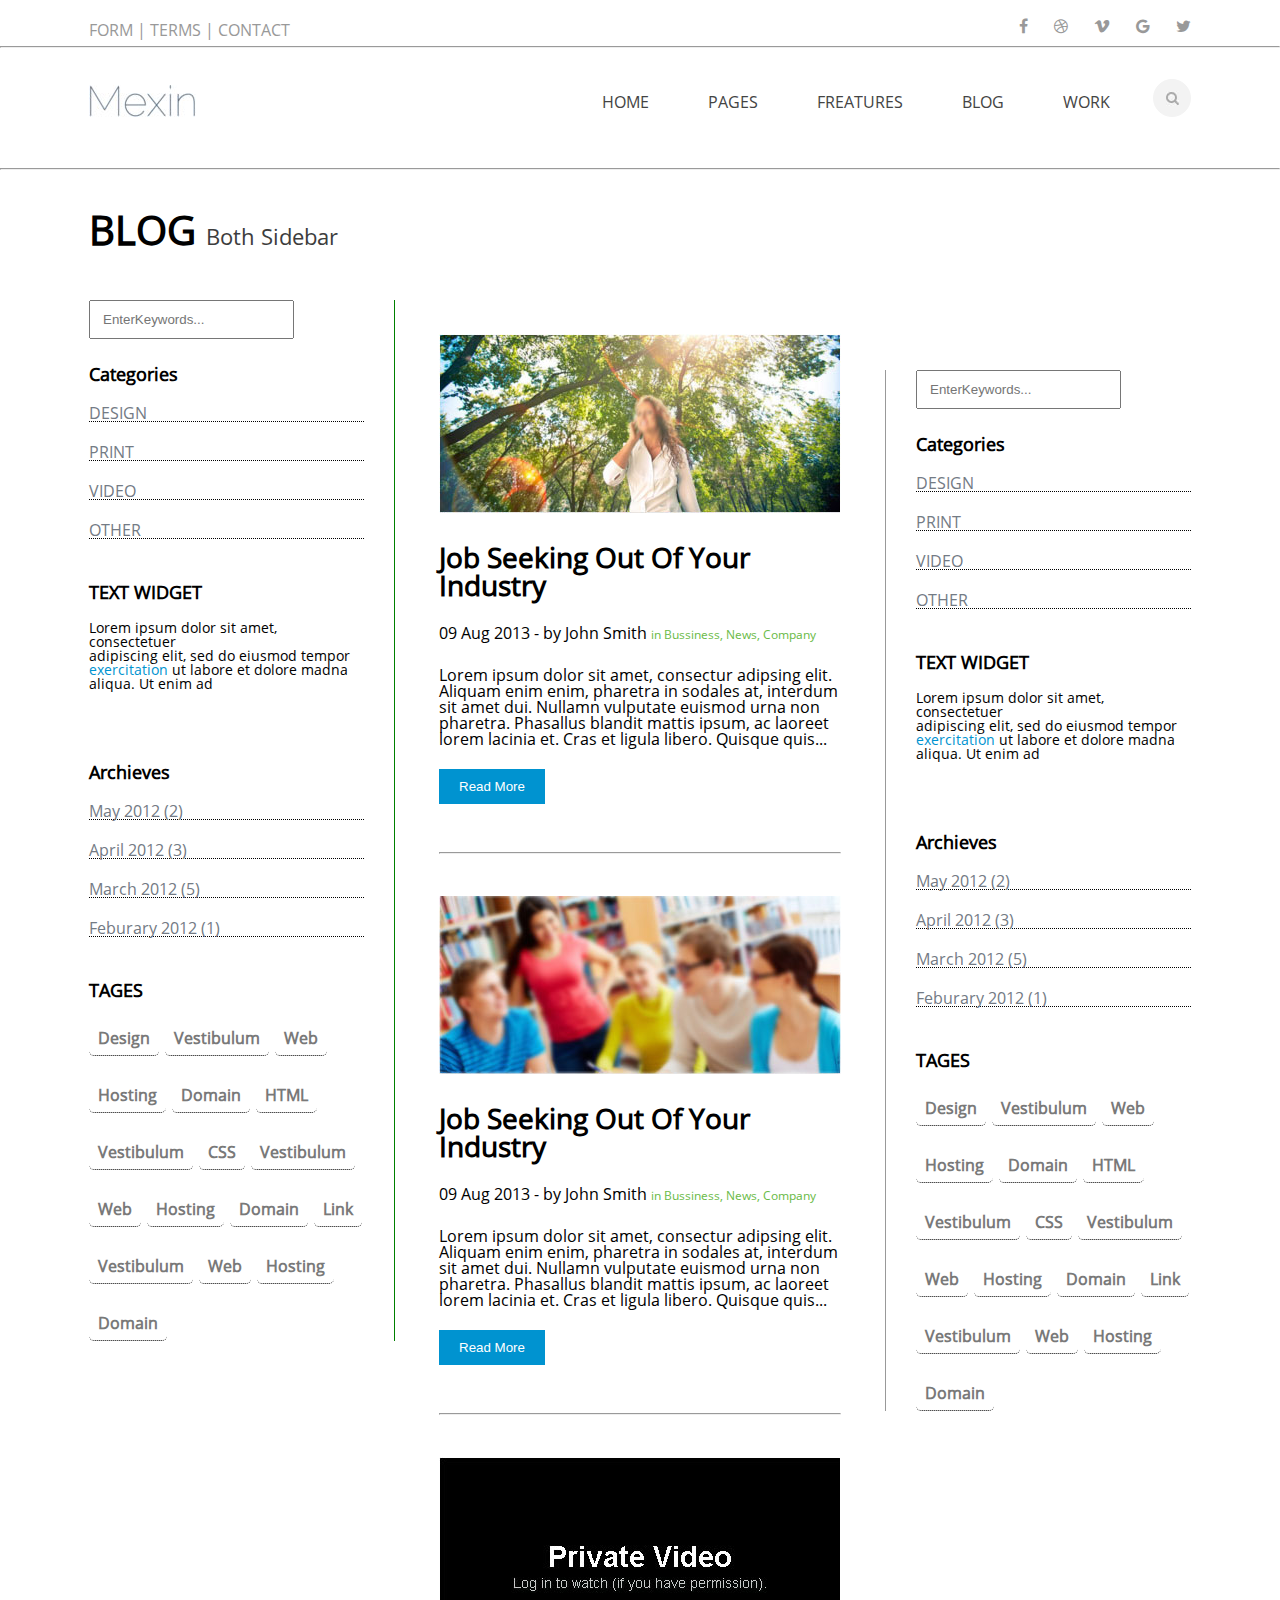
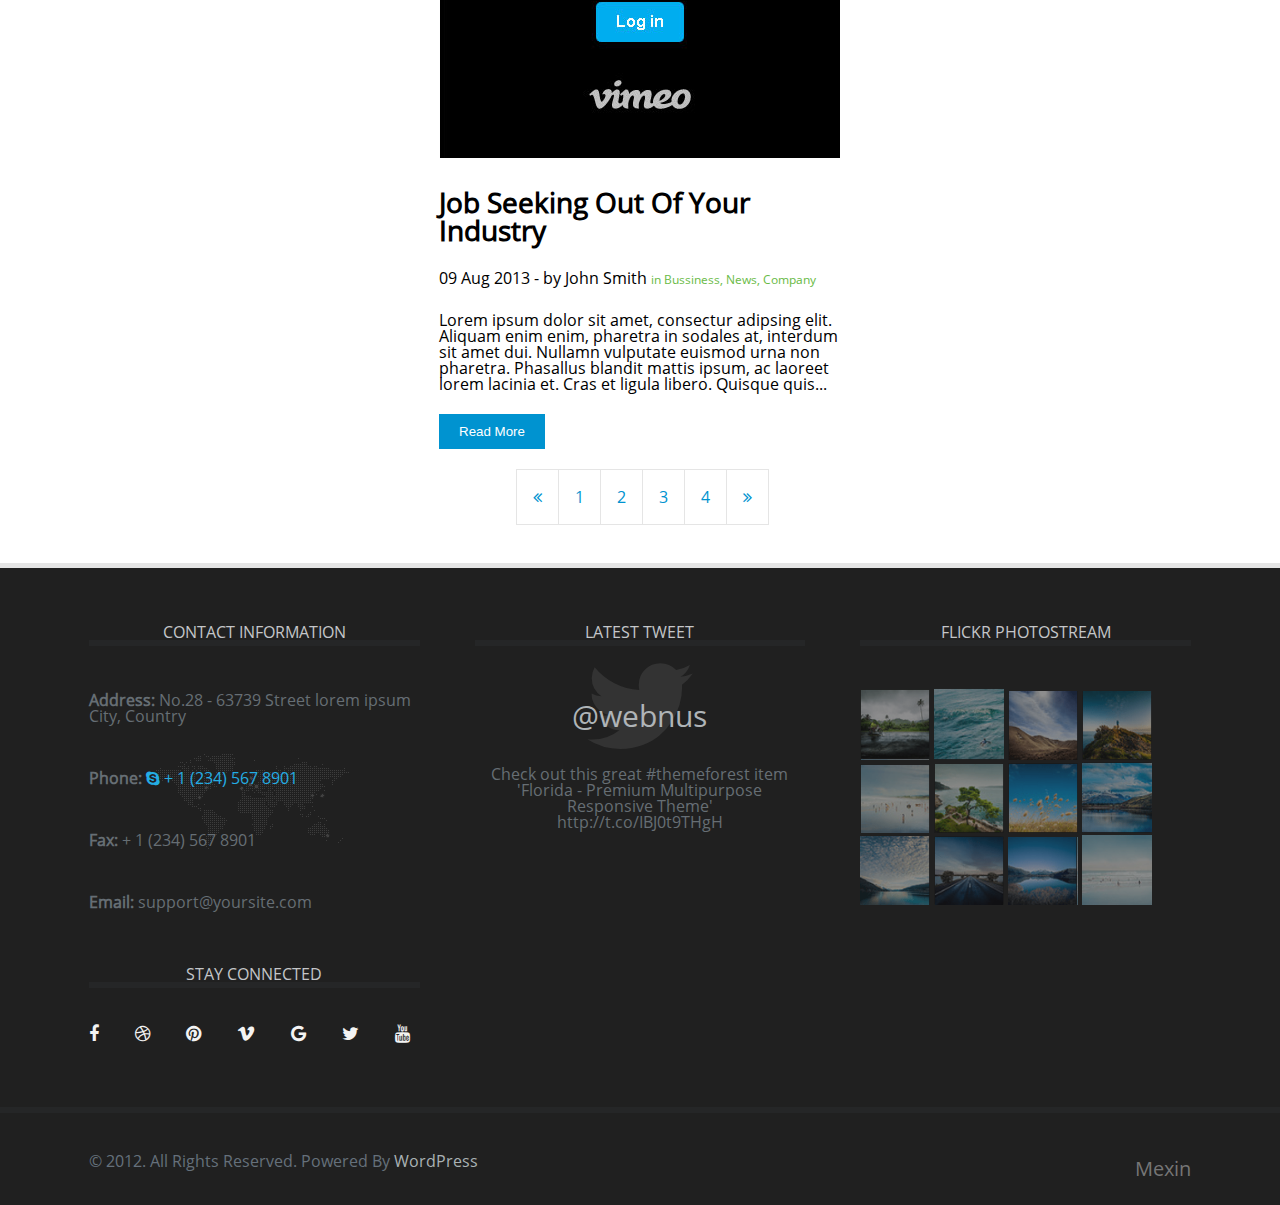
<file: blog.html>
<!doctype html>
<html>
<head>
<meta charset="utf-8">
<title>Untitled Document</title>
<link rel="stylesheet" href="assets/css/reset.css">
<link rel="stylesheet" href="assets/css/style.css">
<link rel="stylesheet" href="assets/css/font-awesome.min.css">

</head>
<body>
<header class="clearfix">
<div class="container">
<nav>
	<ul>
    	<li><a href="#">FORM</a></li>
        <li>|</li>
        <li><a href="#">TERMS</a></li>
        <li>|</li>
        <li><a href="#">CONTACT</a></li>
    </ul>
</nav>
<div class="social">
	<ul>
    	<li><a class="fb" href="https://www.facebook.com/"><i class="fa fa-facebook"></i></a></li>
        <li><a class="db" href="https://dribbble.com/session/new"><i class="fa fa-dribbble"></i></a></li>
        <li><a class="vm" href="https://vimeo.com/join"><i class="fa fa-vimeo"></i></a></li>
        <li><a class="gg" href="https://www.google.com/"><i class="fa fa-google"></i></a></li>
        <li><a class="tt" href="https://twitter.com/"><i class="fa fa-twitter"></i></a></li>
    </ul>
</div>
</div>
</header>
<hr>
<div class="container clearfix">
	<div class="logo">
		<img src="assets/img/m.jpg">
	</div>
	<div class="search">
        <input type="text">
        </input>
    </div>
    <div class="nav1">
    	<ul>
        	<li><a href="index.html">HOME</a></li>
            <li><a href="pages.html">PAGES</a></li>
            <li><a href="feature.html">FREATURES</a></li>
            <li><a href="blog.html">BLOG</a></li>
            <li><a href="contact.html">WORK</a></li>
        </ul>
    </div>           
</div>
<hr>
<section class="clearfix">
	<div class="container">
		<div class="avi">
    		<h1>BLOG <span>Both Sidebar</span></h1>
    		</div>
			<div class="right blog-left">
        	<div class="categories">
            <input type="text" placeholder="EnterKeywords...">
            	<h1>Categories</h1>
            	<ul>
                	<li><a href="#">DESIGN</a></li>
                    <li><a href="#">PRINT</a></li>
                    <li><a href="#">VIDEO</a></li>
                    <li><a href="#">OTHER</a></li>
                </ul>
            </div>
        	<div class="categories1">
            	<h1>TEXT WIDGET</h1>
                <p>Lorem ipsum dolor sit amet, consectetuer <br>adipiscing elit, sed do eiusmod tempor <br><span>exercitation</span> ut labore et dolore madna <br>aliqua. Ut enim ad</p>
            </div>
            <div class="categories">
            	<h1>Archieves</h1>
            	<ul>
                	<li><a href="#">May 2012 (2)</a></li>
                    <li><a href="#">April 2012 (3)</a></li>
                    <li><a href="#">March 2012 (5) </a></li>
                    <li><a href="#">Feburary 2012 (1)</a></li>
                </ul>
        </div>
        <div class="tags">
			<h1>TAGES</h1>
            <ul>
            	<li><a href="#">Design</a></li>
                <li><a href="#">Vestibulum</a></li>
                <li><a href="#">Web</a></li>
                <li><a href="#">Hosting</a></li>
                <li><a href="#">Domain</a></li>
                <li><a href="#">HTML</a></li>
                <li><a href="#">Vestibulum</a></li>
                <li><a href="#">CSS</a></li>
                <li><a href="#">Vestibulum</a></li>
                <li><a href="#">Web</a></li>
                <li><a href="#">Hosting</a></li>
                <li><a href="#">Domain</a></li>
                <li><a href="#">Link</a></li>
                <li><a href="#">Vestibulum</a></li>
                <li><a href="#">Web</a></li>
                <li><a href="#">Hosting</a></li>
                <li><a href="#">Domain</a></li>
            </ul>
        </div>
        </div>
        <div class="blog-mid">
        	<img src="assets/img/mmm.jpg">
        	<h1>Job Seeking Out Of Your Industry</h1>
            <h2>09 Aug 2013 - by John Smith <span>in Bussiness, News, Company</span></h2>
            <p>Lorem ipsum dolor sit amet, consectur adipsing elit. Aliquam enim enim, pharetra in sodales at, interdum sit amet dui. Nullamn vulputate euismod urna non pharetra. Phasallus blandit mattis ipsum, ac laoreet lorem lacinia et. Cras et ligula libero. Quisque quis...</p>
            <button>Read More</button><hr>
            <img src="assets/img/kkk.jpg">
        	<h1>Job Seeking Out Of Your Industry</h1>
            <h2>09 Aug 2013 - by John Smith <span>in Bussiness, News, Company</span></h2>
            <p>Lorem ipsum dolor sit amet, consectur adipsing elit. Aliquam enim enim, pharetra in sodales at, interdum sit amet dui. Nullamn vulputate euismod urna non pharetra. Phasallus blandit mattis ipsum, ac laoreet lorem lacinia et. Cras et ligula libero. Quisque quis...</p>
            <button>Read More</button><hr>
            <img src="assets/img/sss.jpg">
        	<h1>Job Seeking Out Of Your Industry</h1>
            <h2>09 Aug 2013 - by John Smith <span>in Bussiness, News, Company</span></h2>
            <p>Lorem ipsum dolor sit amet, consectur adipsing elit. Aliquam enim enim, pharetra in sodales at, interdum sit amet dui. Nullamn vulputate euismod urna non pharetra. Phasallus blandit mattis ipsum, ac laoreet lorem lacinia et. Cras et ligula libero. Quisque quis...</p>
            <button>Read More</button>
        	
            <div class="pagination">
            	<ul>
                	<li><i class="fa fa-angle-double-left"></i></li>
                    <li>1</li>
                    <li>2</li>
                    <li>3</li>
                    <li>4</li>
                    <li><i class="fa fa-angle-double-right"></i></li>
                </ul>
            </div>
        </div>
        <div class="blog-right">
        	<div class="right">
        	<div class="categories">
            <input type="text" placeholder="EnterKeywords...">
            	<h1>Categories</h1>
            	<ul>
                	<li><a href="#">DESIGN</a></li>
                    <li><a href="#">PRINT</a></li>
                    <li><a href="#">VIDEO</a></li>
                    <li><a href="#">OTHER</a></li>
                </ul>
            </div>
        	<div class="categories1">
            	<h1>TEXT WIDGET</h1>
                <p>Lorem ipsum dolor sit amet, consectetuer <br>adipiscing elit, sed do eiusmod tempor <br><span>exercitation</span> ut labore et dolore madna <br>aliqua. Ut enim ad</p>
            </div>
            <div class="categories">
            	<h1>Archieves</h1>
            	<ul>
                	<li><a href="#">May 2012 (2)</a></li>
                    <li><a href="#">April 2012 (3)</a></li>
                    <li><a href="#">March 2012 (5) </a></li>
                    <li><a href="#">Feburary 2012 (1)</a></li>
                </ul>
        </div>
        <div class="tags">
			<h1>TAGES</h1>
            <ul>
            	<li><a href="#">Design</a></li>
                <li><a href="#">Vestibulum</a></li>
                <li><a href="#">Web</a></li>
                <li><a href="#">Hosting</a></li>
                <li><a href="#">Domain</a></li>
                <li><a href="#">HTML</a></li>
                <li><a href="#">Vestibulum</a></li>
                <li><a href="#">CSS</a></li>
                <li><a href="#">Vestibulum</a></li>
                <li><a href="#">Web</a></li>
                <li><a href="#">Hosting</a></li>
                <li><a href="#">Domain</a></li>
                <li><a href="#">Link</a></li>
                <li><a href="#">Vestibulum</a></li>
                <li><a href="#">Web</a></li>
                <li><a href="#">Hosting</a></li>
                <li><a href="#">Domain</a></li>
            </ul>
        </div>
        </div>
        </div>
    </div>	
</section>
<footer class="clearfix">
	<div class="container clearfix">
    	<div class="one-third contact">
            <h1>CONTACT INFORMATION</h1>
           <div class="map"> 
            <p><b>Address:</b> No.28 - 63739 Street lorem ipsum City, Country</p>
            <p><b>Phone:</b> <span> <i class="fa fa-skype"></i> + 1 (234) 567 8901 </span></p>
            <p><b>Fax:</b> + 1 (234) 567 8901</p>
            <p><b>Email:</b> support@yoursite.com</p>
           </div>
            <h1>STAY CONNECTED</h1>                        
            <div class="icon">
                <ul>
                        <li><a href="https://www.facebook.com/"><i class="fa fa-facebook"></i></a></li>
                        <li><a href="https://dribbble.com/session/new"><i class="fa fa-dribbble"></i></a></li>
                        <li><a href="https://www.pinterest.com/"><i class="fa fa-pinterest"></i></a></li>
                        <li><a href="https://vimeo.com/join"><i class="fa fa-vimeo"></i></a></li>
                        <li><a href="https://www.google.com/"><i class="fa fa-google"></i></a></li>
                        <li><a href="https://twitter.com/"><i class="fa fa-twitter"></i></a></li>
                        <li><a href="https://www.youtube.com/"><i class="fa fa-youtube"></i></a></li>
                </ul>
           </div>
       </div>
	<div class="one-third icon1">
    	<h1>LATEST TWEET</h1>
        <div class="webnus">
      	<i class="fa fa-twitter fa-5x"></i>  
        <h2>@webnus</h2>
      </div>
        <p>Check out this great #themeforest item <br>'Florida - Premium Multipurpose <br>Responsive Theme' <br>http://t.co/IBJ0t9THgH</p>
    </div>
    <div class="one-third icon2">
    	<h1>FLICKR PHOTOSTREAM</h1>
        <img src="assets/img/1.gif">
        <img src="assets/img/2.gif">
        <img src="assets/img/3.gif">
        <img src="assets/img/4.gif">
        <img src="assets/img/5.gif">
        <img src="assets/img/6.gif">
        <img src="assets/img/7.gif">
        <img src="assets/img/8.gif">
        <img src="assets/img/9.gif">
        <img src="assets/img/10.gif">
        <img src="assets/img/11.gif">
        <img src="assets/img/12.gif">
    </div> 
    </div>
    <div class="co">    
                    <hr>
                    </div>
    <div class="container">
    	<div class="final">
    	<p>&copy; 2012. All Rights Reserved. Powered By <span>WordPress</span></p>
        <h1>Mexin</h1>
        </div>
    </div>
</footer>
</body>
</html>
</file>
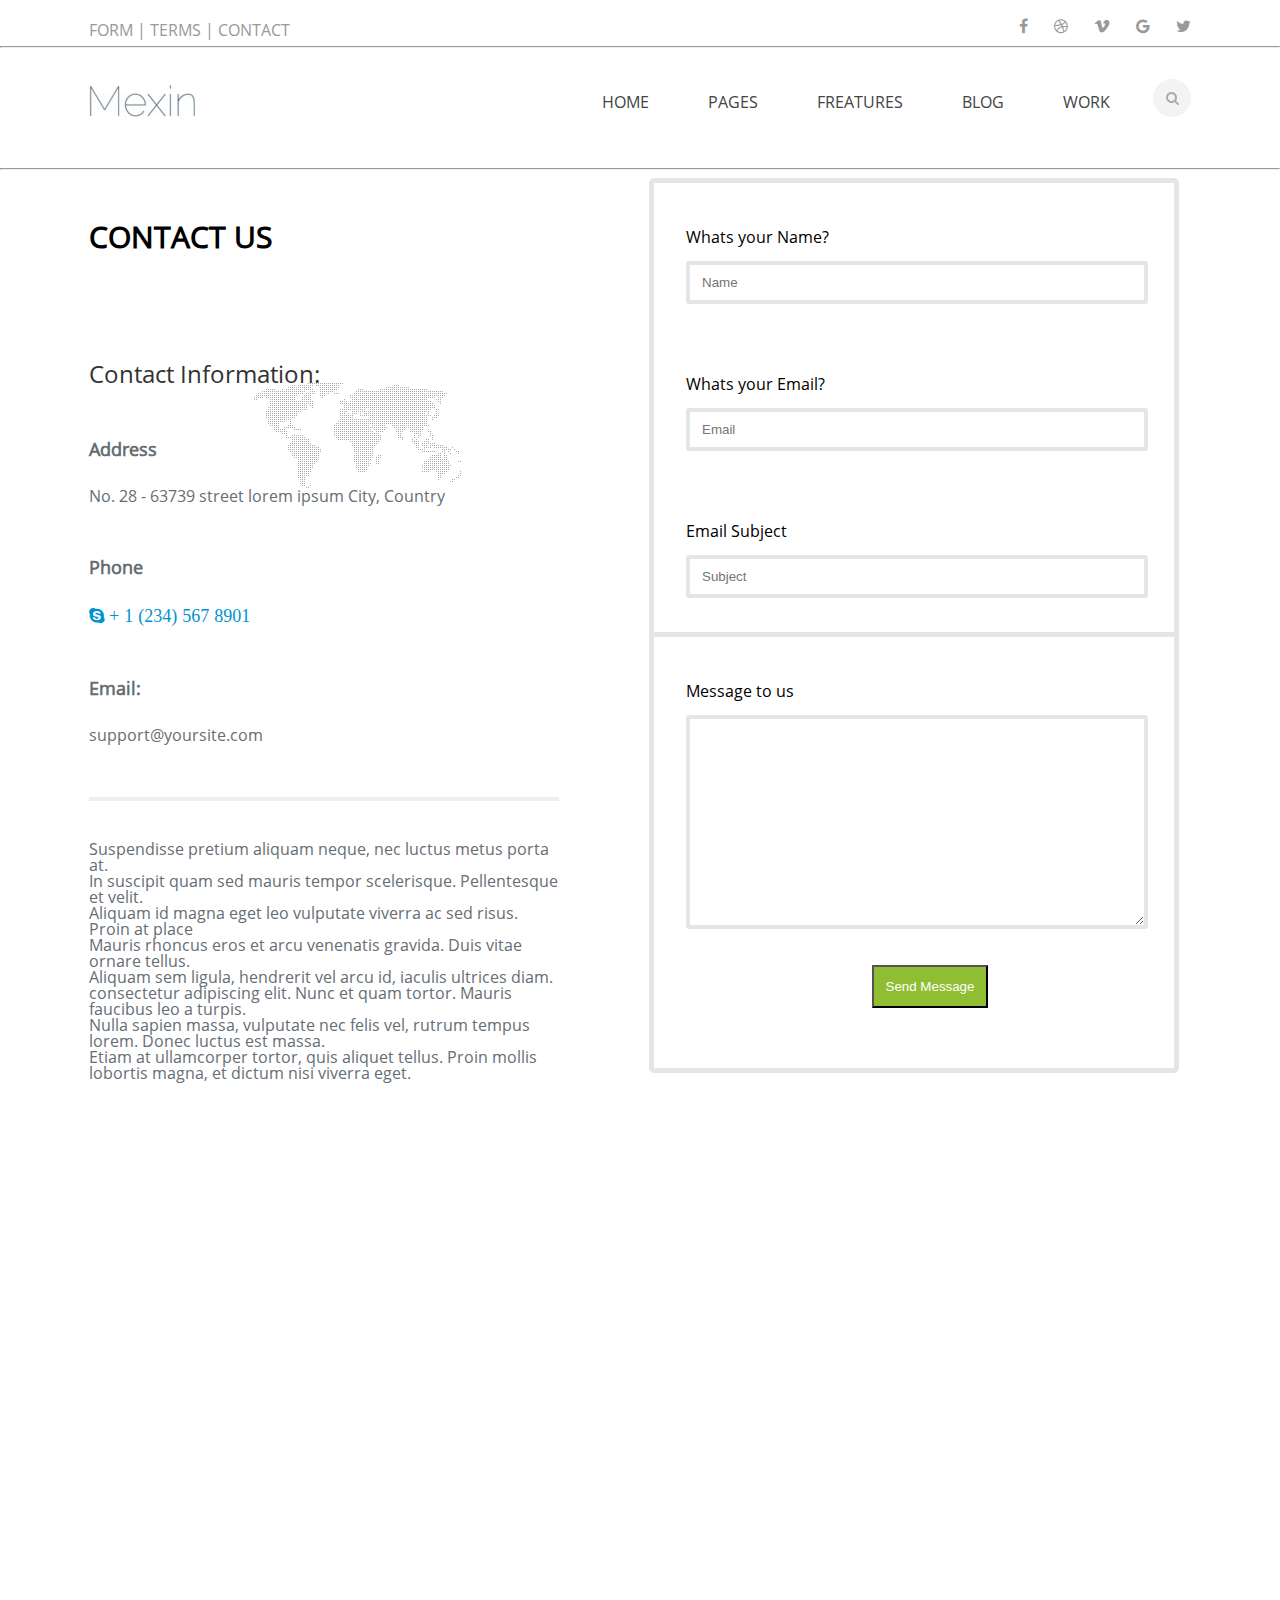
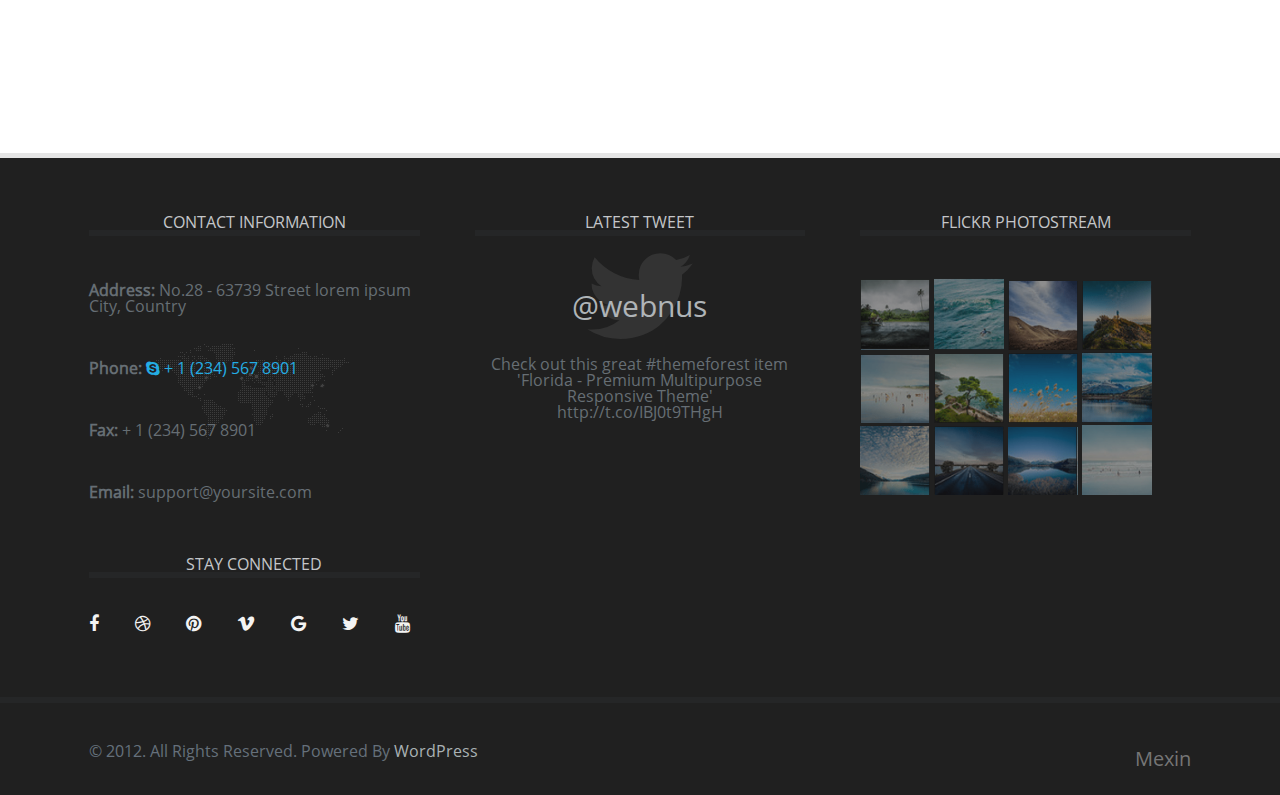
<file: contact.html>
<!doctype html>
<html>
<head>
<meta charset="utf-8">
<title>Untitled Document</title>
<link rel="stylesheet" href="assets/css/reset.css">
<link rel="stylesheet" href="assets/css/style.css">
<link rel="stylesheet" href="assets/css/font-awesome.min.css">

</head>
<body>
<header class="clearfix">
<div class="container">
<nav>
	<ul>
    	<li><a href="#">FORM</a></li>
        <li>|</li>
        <li><a href="#">TERMS</a></li>
        <li>|</li>
        <li><a href="#">CONTACT</a></li>
    </ul>
</nav>
<div class="social">
	<ul>
    	<li><a class="fb" href="https://www.facebook.com/"><i class="fa fa-facebook"></i></a></li>
        <li><a class="db" href="https://dribbble.com/session/new"><i class="fa fa-dribbble"></i></a></li>
        <li><a class="vm" href="https://vimeo.com/join"><i class="fa fa-vimeo"></i></a></li>
        <li><a class="gg" href="https://www.google.com/"><i class="fa fa-google"></i></a></li>
        <li><a class="tt" href="https://twitter.com/"><i class="fa fa-twitter"></i></a></li>
    </ul>
</div><!----social----->
</div><!----container----->
</header>
<hr>
<div class="container clearfix">
	<div class="logo">
		<img src="assets/img/m.jpg">
	</div>
	<div class="search">
                    <input type="text">
                    </input>
                </div>
    <div class="nav1">
    	<ul>
        	<li><a href="index.html">HOME</a></li>
            <li><a href="pages.html">PAGES</a></li>
            <li><a href="feature.html">FREATURES</a></li>
            <li><a href="blog.html">BLOG</a></li>
            <li><a href="contact.html">WORK</a></li>
        </ul>
    </div>           
</div>
<hr>
<section class="clearfix">
	<div class="container">
    	<div class="contact-us">
        	<div class="contact-map">
                <h1>CONTACT US</h1>
                <h2>Contact Information:</h2>
                <h3>Address</h3>
                <p>No. 28 - 63739 street lorem ipsum City, Country</p>
                <h3>Phone</h3>
                <span><i class="fa fa-skype"> + 1 (234) 567 8901</i></span>            
                <h3>Email:</h3>
                <p>support@yoursite.com</p>
                </div>
         	<div class="raw">
            	<p>Suspendisse pretium aliquam neque, nec luctus metus porta at. <br>In suscipit quam sed mauris tempor scelerisque. Pellentesque et velit. <br>Aliquam id magna eget leo vulputate viverra ac sed risus. Proin at place <br>Mauris rhoncus eros et arcu venenatis gravida. Duis vitae ornare tellus. <br>Aliquam sem ligula, hendrerit vel arcu id, iaculis ultrices diam.<br>consectetur adipiscing elit. Nunc et quam tortor. Mauris faucibus leo a turpis. <br>Nulla sapien massa, vulputate nec felis vel, rutrum tempus lorem. Donec luctus est massa. <br>Etiam at ullamcorper tortor, quis aliquet tellus. Proin mollis lobortis magna, et dictum nisi viverra eget.</p>
            </div><!-- raw -->
         </div><!-- contact-us -->
         <div class="contact-me">
         	<div class="pad">
         		<h1>Whats your Name?</h1>
	            <input type="text" placeholder="Name">
	            <h1>Whats your Email?</h1>
	            <input type="text" placeholder="Email">
	            <h1>Email Subject</h1>
	            <input type="text" placeholder="Subject">
         	</div><!-- pad -->
            <hr>
            <div class="pad">
            <h1>Message to us</h1>
           	<textarea></textarea><br>
            <div class="btn"><button>Send Message</button> </div>
            </div><!-- pad -->
         </div><!---contact-me--->  
        </div><!-- container -->
        <div class="map1">
            <div style="width: 100%"><iframe width="100%" height="600" src="https://maps.google.com/maps?width=100%&amp;height=600&amp;hl=en&amp;q=shadman%20town%2C%20karachi+(insta.pk)&amp;ie=UTF8&amp;t=&amp;z=14&amp;iwloc=B&amp;output=embed" frameborder="0" scrolling="no" marginheight="0" marginwidth="0"><a href="https://www.maps.ie/map-my-route/">Plot a route map</a></iframe></div><br />
        </div>
    
</section>
<footer class="clearfix">
    <div class="container clearfix">
        <div class="one-third contact">
            <h1>CONTACT INFORMATION</h1>
           <div class="map"> 
            <p><b>Address:</b> No.28 - 63739 Street lorem ipsum City, Country</p>
            <p><b>Phone:</b> <span> <i class="fa fa-skype"></i> + 1 (234) 567 8901 </span></p>
            <p><b>Fax:</b> + 1 (234) 567 8901</p>
            <p><b>Email:</b> support@yoursite.com</p>
           </div>
            <h1>STAY CONNECTED</h1>                        
            <div class="icon">
                <ul>
                        <li><a href="https://www.facebook.com/"><i class="fa fa-facebook"></i></a></li>
                        <li><a href="https://dribbble.com/session/new"><i class="fa fa-dribbble"></i></a></li>
                        <li><a href="https://www.pinterest.com/"><i class="fa fa-pinterest"></i></a></li>
                        <li><a href="https://vimeo.com/join"><i class="fa fa-vimeo"></i></a></li>
                        <li><a href="https://www.google.com/"><i class="fa fa-google"></i></a></li>
                        <li><a href="https://twitter.com/"><i class="fa fa-twitter"></i></a></li>
                        <li><a href="https://www.youtube.com/"><i class="fa fa-youtube"></i></a></li>
                </ul>
           </div>
       </div>
    <div class="one-third icon1">
        <h1>LATEST TWEET</h1>
        <div class="webnus">
        <i class="fa fa-twitter fa-5x"></i>  
        <h2>@webnus</h2>
      </div>
        <p>Check out this great #themeforest item <br>'Florida - Premium Multipurpose <br>Responsive Theme' <br>http://t.co/IBJ0t9THgH</p>
    </div>
    <div class="one-third icon2">
        <h1>FLICKR PHOTOSTREAM</h1>
        <img src="assets/img/1.gif">
        <img src="assets/img/2.gif">
        <img src="assets/img/3.gif">
        <img src="assets/img/4.gif">
        <img src="assets/img/5.gif">
        <img src="assets/img/6.gif">
        <img src="assets/img/7.gif">
        <img src="assets/img/8.gif">
        <img src="assets/img/9.gif">
        <img src="assets/img/10.gif">
        <img src="assets/img/11.gif">
        <img src="assets/img/12.gif">
    </div> 
    </div>
    <div class="co">    
                    <hr>
                    </div>
    <div class="container">
        <div class="final">
        <p>&copy; 2012. All Rights Reserved. Powered By <span>WordPress</span></p>
        <h1>Mexin</h1>
        </div>
    </div>
</footer>
</body>
</html>
</file>
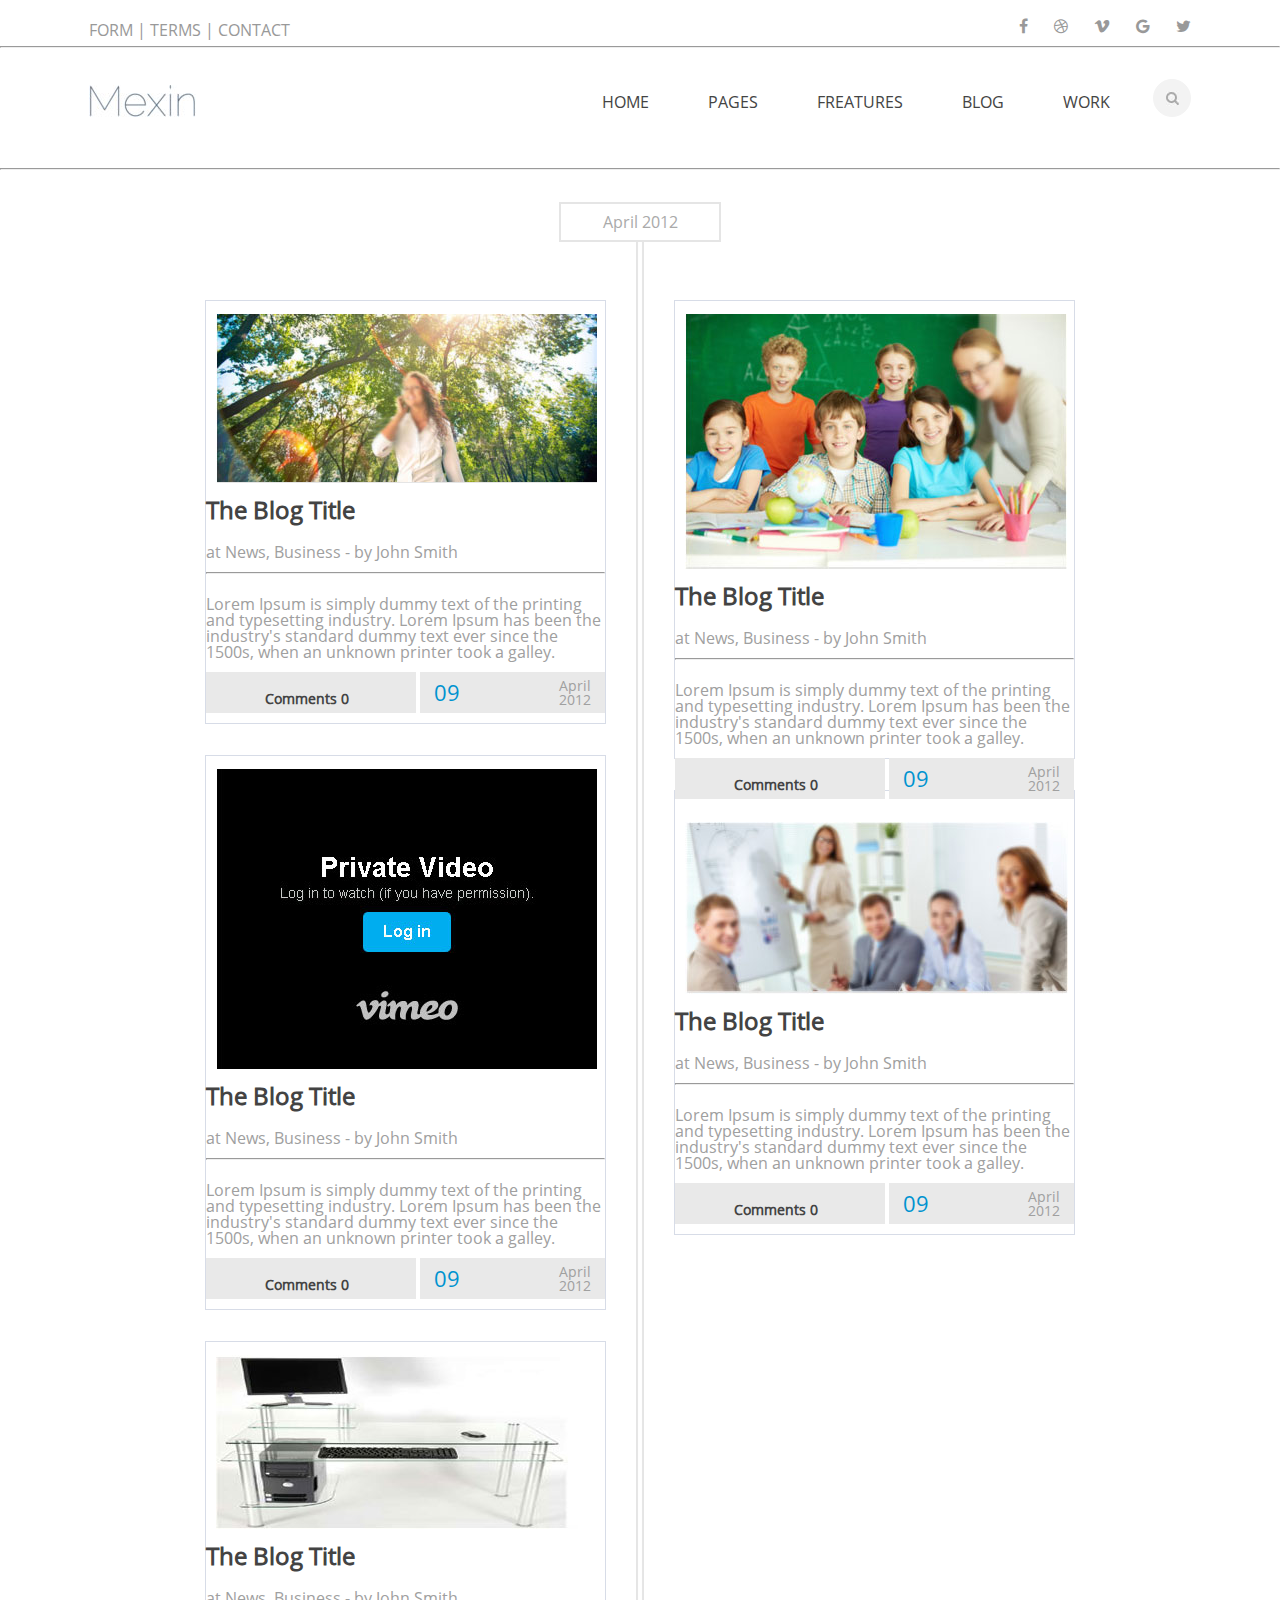
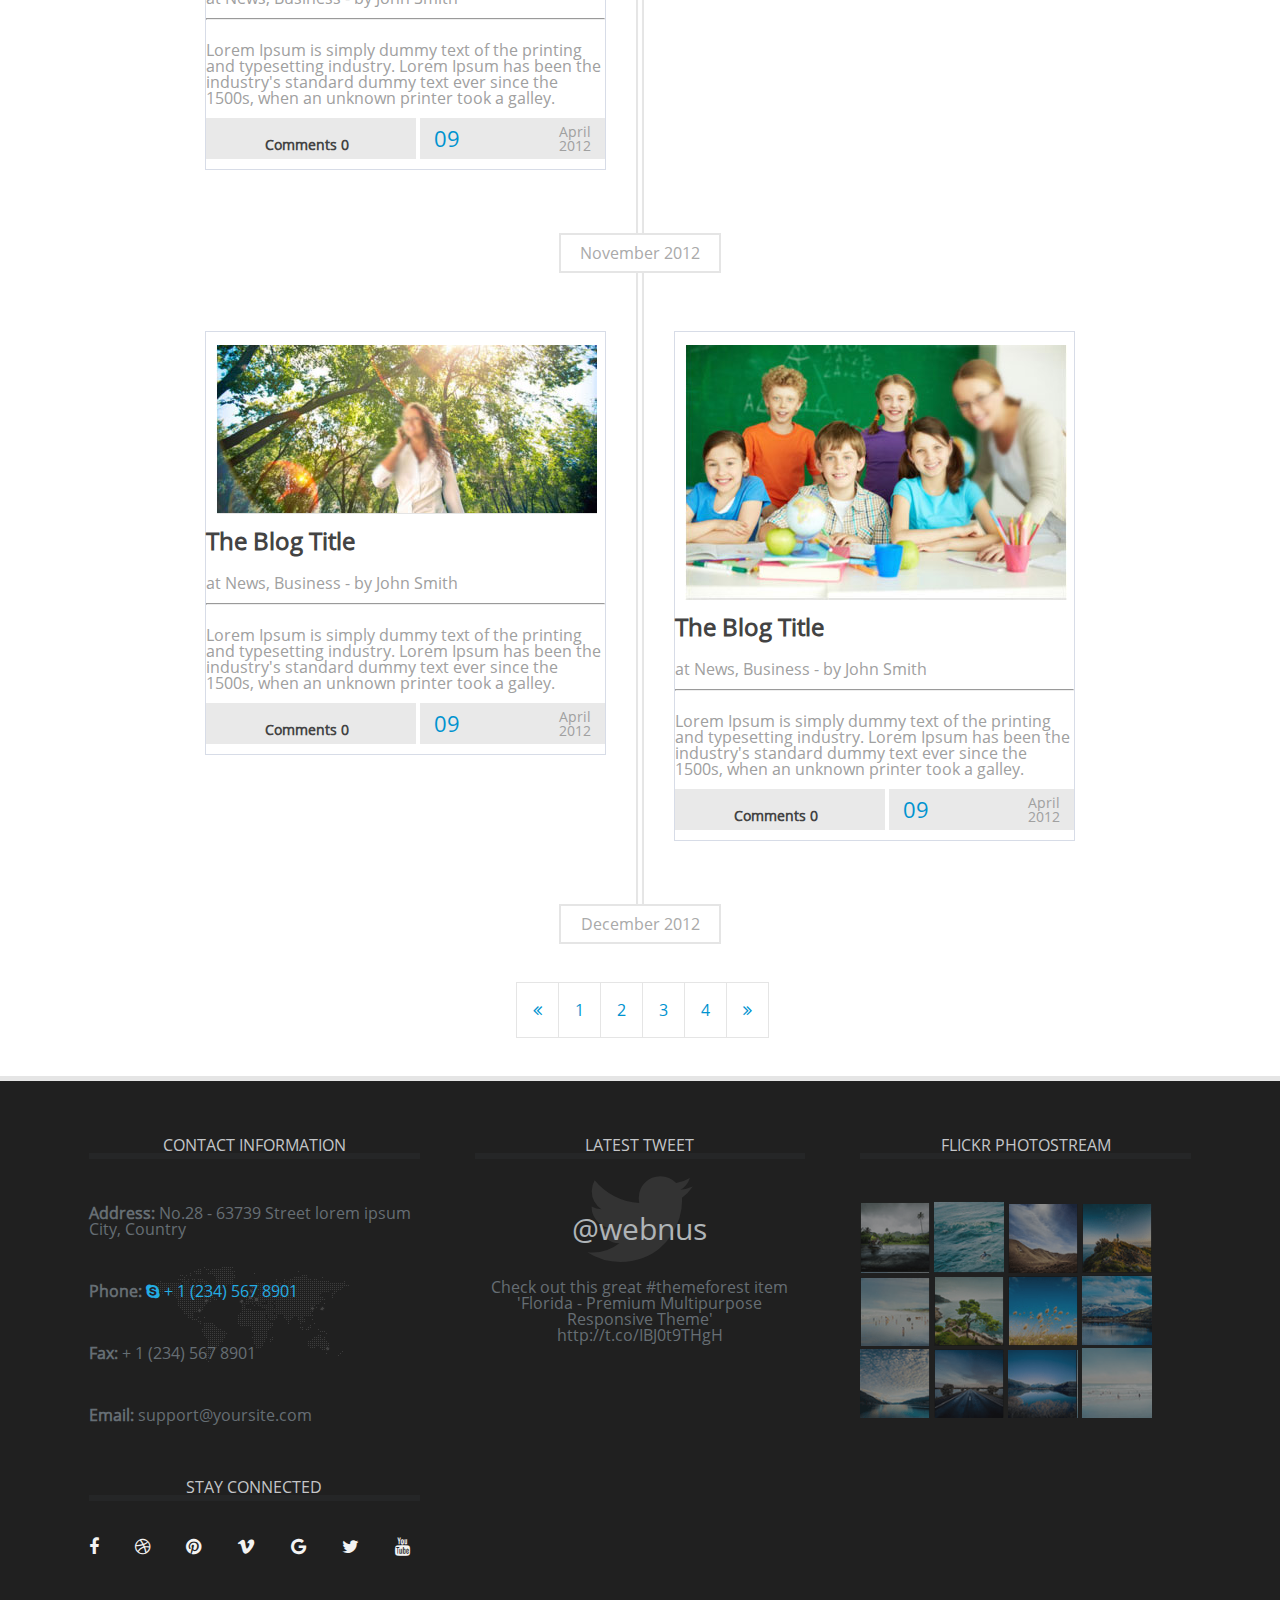
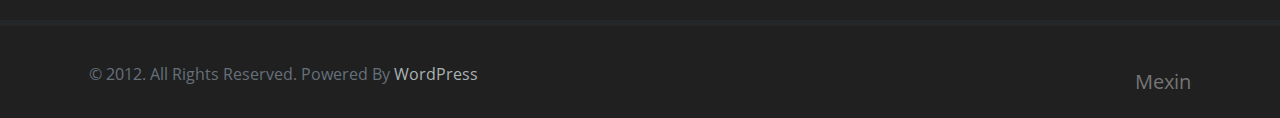
<file: feature.html>
<!doctype html>
<html>
<head>
<meta charset="utf-8">
<title>Untitled Document</title>
<link rel="stylesheet" href="assets/css/reset.css">
<link rel="stylesheet" href="assets/css/style.css">
<link rel="stylesheet" href="assets/css/font-awesome.min.css">

</head>
<body>
<header class="clearfix">
<div class="container">
<nav>
	<ul>
    	<li><a href="#">FORM</a></li>
        <li>|</li>
        <li><a href="#">TERMS</a></li>
        <li>|</li>
        <li><a href="#">CONTACT</a></li>
    </ul>
</nav>
<div class="social">
	<ul>
    	<li><a class="fb" href="https://www.facebook.com/"><i class="fa fa-facebook"></i></a></li>
        <li><a class="db" href="https://dribbble.com/session/new"><i class="fa fa-dribbble"></i></a></li>
        <li><a class="vm" href="https://vimeo.com/join"><i class="fa fa-vimeo"></i></a></li>
        <li><a class="gg" href="https://www.google.com/"><i class="fa fa-google"></i></a></li>
        <li><a class="tt" href="https://twitter.com/"><i class="fa fa-twitter"></i></a></li>
    </ul>
</div>
</div>
</header>
<hr>
<div class="container clearfix">
	<div class="logo">
		<img src="assets/img/m.jpg">
	</div>
    <div class="search">
    	<input type="text">
    </div>
    <div class="nav1">
    	<ul>
        	<li><a href="index.html">HOME</a></li>
            <li><a href="pages.html">PAGES</a></li>
            <li><a href="feature.html">FREATURES</a></li>
            <li><a href="blog.html">BLOG</a></li>
            <li><a href="contact.html">WORK</a></li>
        </ul>
    </div>           
	
</div>
<hr>
<section class="clearfix">
	<div class="feature-container">
    	<div class="april">
        	<h1>April 2012</h1>
        </div>
        
    <div class="main-feature clearfix">
    	
    	<div class="feature-left">
        	<div class="feature-title clearfix">
                <img src="assets/img/nn.jpg">
                <h1>The Blog Title</h1>
                <p>at News, Business - by John Smith</p><hr>
                <p>Lorem Ipsum is simply dummy text of the printing and typesetting industry. Lorem Ipsum has been the industry's standard dummy text ever since the 1500s, when an unknown printer took a galley.</p>
                <div class="comment-left">
                	<h1>Comments 0</h1>
                </div>
                <div class="comment-right">
                	<span>09</span> <p>April<br> 2012</p>
                </div>
            </div><!-- feature-title -->
            <div class="feature-title clearfix">
                <img src="assets/img/jj.jpg">
                <h1>The Blog Title</h1>
                <p>at News, Business - by John Smith</p><hr>
                <p>Lorem Ipsum is simply dummy text of the printing and typesetting industry. Lorem Ipsum has been the industry's standard dummy text ever since the 1500s, when an unknown printer took a galley.</p>
                <div class="comment-left">
                	<h1>Comments 0</h1>
                </div>
                <div class="comment-right">
                	<span>09</span> <p>April<br> 2012</p>
                </div>
            </div><!-- feature-title -->
            <div class="feature-title clearfix">
                <img src="assets/img/jk.jpg">
                <h1>The Blog Title</h1>
                <p>at News, Business - by John Smith</p><hr>
                <p>Lorem Ipsum is simply dummy text of the printing and typesetting industry. Lorem Ipsum has been the industry's standard dummy text ever since the 1500s, when an unknown printer took a galley.</p>
                <div class="comment-left">
                	<h1>Comments 0</h1>
                </div>
                <div class="comment-right">
                	<span>09</span> <p>April<br> 2012</p>
                </div>
            </div><!-- feature-title -->
        </div><!-- feature-left -->
        <div class="feature-right clearfix">
        	<div class="feature-title">
                <img src="assets/img/ss.jpg">
                <h1>The Blog Title</h1>
                <p>at News, Business - by John Smith</p><hr>
                <p>Lorem Ipsum is simply dummy text of the printing and typesetting industry. Lorem Ipsum has been the industry's standard dummy text ever since the 1500s, when an unknown printer took a galley.</p>
                <div class="comment-left">
                	<h1>Comments 0</h1>
                </div>
                <div class="comment-right">
                	<span>09</span> <p>April<br> 2012</p>
                </div>
            </div><!-- feature-title -->
            <div class="feature-title clearfix">
                <img src="assets/img/qq.jpg">
                <h1>The Blog Title</h1>
                <p>at News, Business - by John Smith</p><hr>
                <p>Lorem Ipsum is simply dummy text of the printing and typesetting industry. Lorem Ipsum has been the industry's standard dummy text ever since the 1500s, when an unknown printer took a galley.</p>
                <div class="comment-left">
                	<h1>Comments 0</h1>
                </div>
                <div class="comment-right">
                	<span>09</span> <p>April<br> 2012</p>
                </div>
            </div><!-- feature-title -->
        </div><!-- feature-right -->
    </div><!-- main-feature -->
    <div class="april">
        	<h1>November 2012</h1>
        </div>
       <div class="main-feature clearfix">
    	
    	<div class="feature-left">
        	<div class="feature-title clearfix">
                <img src="assets/img/nn.jpg">
                <h1>The Blog Title</h1>
                <p>at News, Business - by John Smith</p><hr>
                <p>Lorem Ipsum is simply dummy text of the printing and typesetting industry. Lorem Ipsum has been the industry's standard dummy text ever since the 1500s, when an unknown printer took a galley.</p>
                <div class="comment-left">
                	<h1>Comments 0</h1>
                </div>
                <div class="comment-right">
                	<span>09</span> <p>April<br> 2012</p>
                </div>
            </div><!-- feature-title -->
        </div><!-- feature-left -->
        <div class="feature-right">
        	<div class="feature-title clearfix">
                <img src="assets/img/ss.jpg">
                <h1>The Blog Title</h1>
                <p>at News, Business - by John Smith</p><hr>
                <p>Lorem Ipsum is simply dummy text of the printing and typesetting industry. Lorem Ipsum has been the industry's standard dummy text ever since the 1500s, when an unknown printer took a galley.</p>
                <div class="comment-left">
                	<h1>Comments 0</h1>
                </div>
                <div class="comment-right">
                	<span>09</span> <p>April<br> 2012</p>
                </div>
            </div><!-- feature-title -->
        </div><!-- feature-right -->
    </div><!-- main-feature -->
    <div class="april">
        	<h1>December 2012</h1>
        </div>
        </div>
        <div class="pagination">
            	<ul>
                	<li><i class="fa fa-angle-double-left"></i></li>
                    <li>1</li>
                    <li>2</li>
                    <li>3</li>
                    <li>4</li>
                    <li><i class="fa fa-angle-double-right"></i></li>
                </ul>
            </div>
</section>
<footer class="clearfix">
    <div class="container clearfix">
        <div class="one-third contact">
            <h1>CONTACT INFORMATION</h1>
           <div class="map"> 
            <p><b>Address:</b> No.28 - 63739 Street lorem ipsum City, Country</p>
            <p><b>Phone:</b> <span> <i class="fa fa-skype"></i> + 1 (234) 567 8901 </span></p>
            <p><b>Fax:</b> + 1 (234) 567 8901</p>
            <p><b>Email:</b> support@yoursite.com</p>
           </div>
            <h1>STAY CONNECTED</h1>                        
            <div class="icon">
                <ul>
                        <li><a href="https://www.facebook.com/"><i class="fa fa-facebook"></i></a></li>
                        <li><a href="https://dribbble.com/session/new"><i class="fa fa-dribbble"></i></a></li>
                        <li><a href="https://www.pinterest.com/"><i class="fa fa-pinterest"></i></a></li>
                        <li><a href="https://vimeo.com/join"><i class="fa fa-vimeo"></i></a></li>
                        <li><a href="https://www.google.com/"><i class="fa fa-google"></i></a></li>
                        <li><a href="https://twitter.com/"><i class="fa fa-twitter"></i></a></li>
                        <li><a href="https://www.youtube.com/"><i class="fa fa-youtube"></i></a></li>
                </ul>
           </div>
       </div>
    <div class="one-third icon1">
        <h1>LATEST TWEET</h1>
        <div class="webnus">
        <i class="fa fa-twitter fa-5x"></i>  
        <h2>@webnus</h2>
      </div>
        <p>Check out this great #themeforest item <br>'Florida - Premium Multipurpose <br>Responsive Theme' <br>http://t.co/IBJ0t9THgH</p>
    </div>
    <div class="one-third icon2">
        <h1>FLICKR PHOTOSTREAM</h1>
        <img src="assets/img/1.gif">
        <img src="assets/img/2.gif">
        <img src="assets/img/3.gif">
        <img src="assets/img/4.gif">
        <img src="assets/img/5.gif">
        <img src="assets/img/6.gif">
        <img src="assets/img/7.gif">
        <img src="assets/img/8.gif">
        <img src="assets/img/9.gif">
        <img src="assets/img/10.gif">
        <img src="assets/img/11.gif">
        <img src="assets/img/12.gif">
    </div> 
    </div>
    <div class="co">    
                    <hr>
                    </div>
    <div class="container">
        <div class="final">
        <p>&copy; 2012. All Rights Reserved. Powered By <span>WordPress</span></p>
        <h1>Mexin</h1>
        </div>
    </div>
</footer>
</body>
</html>
</file>
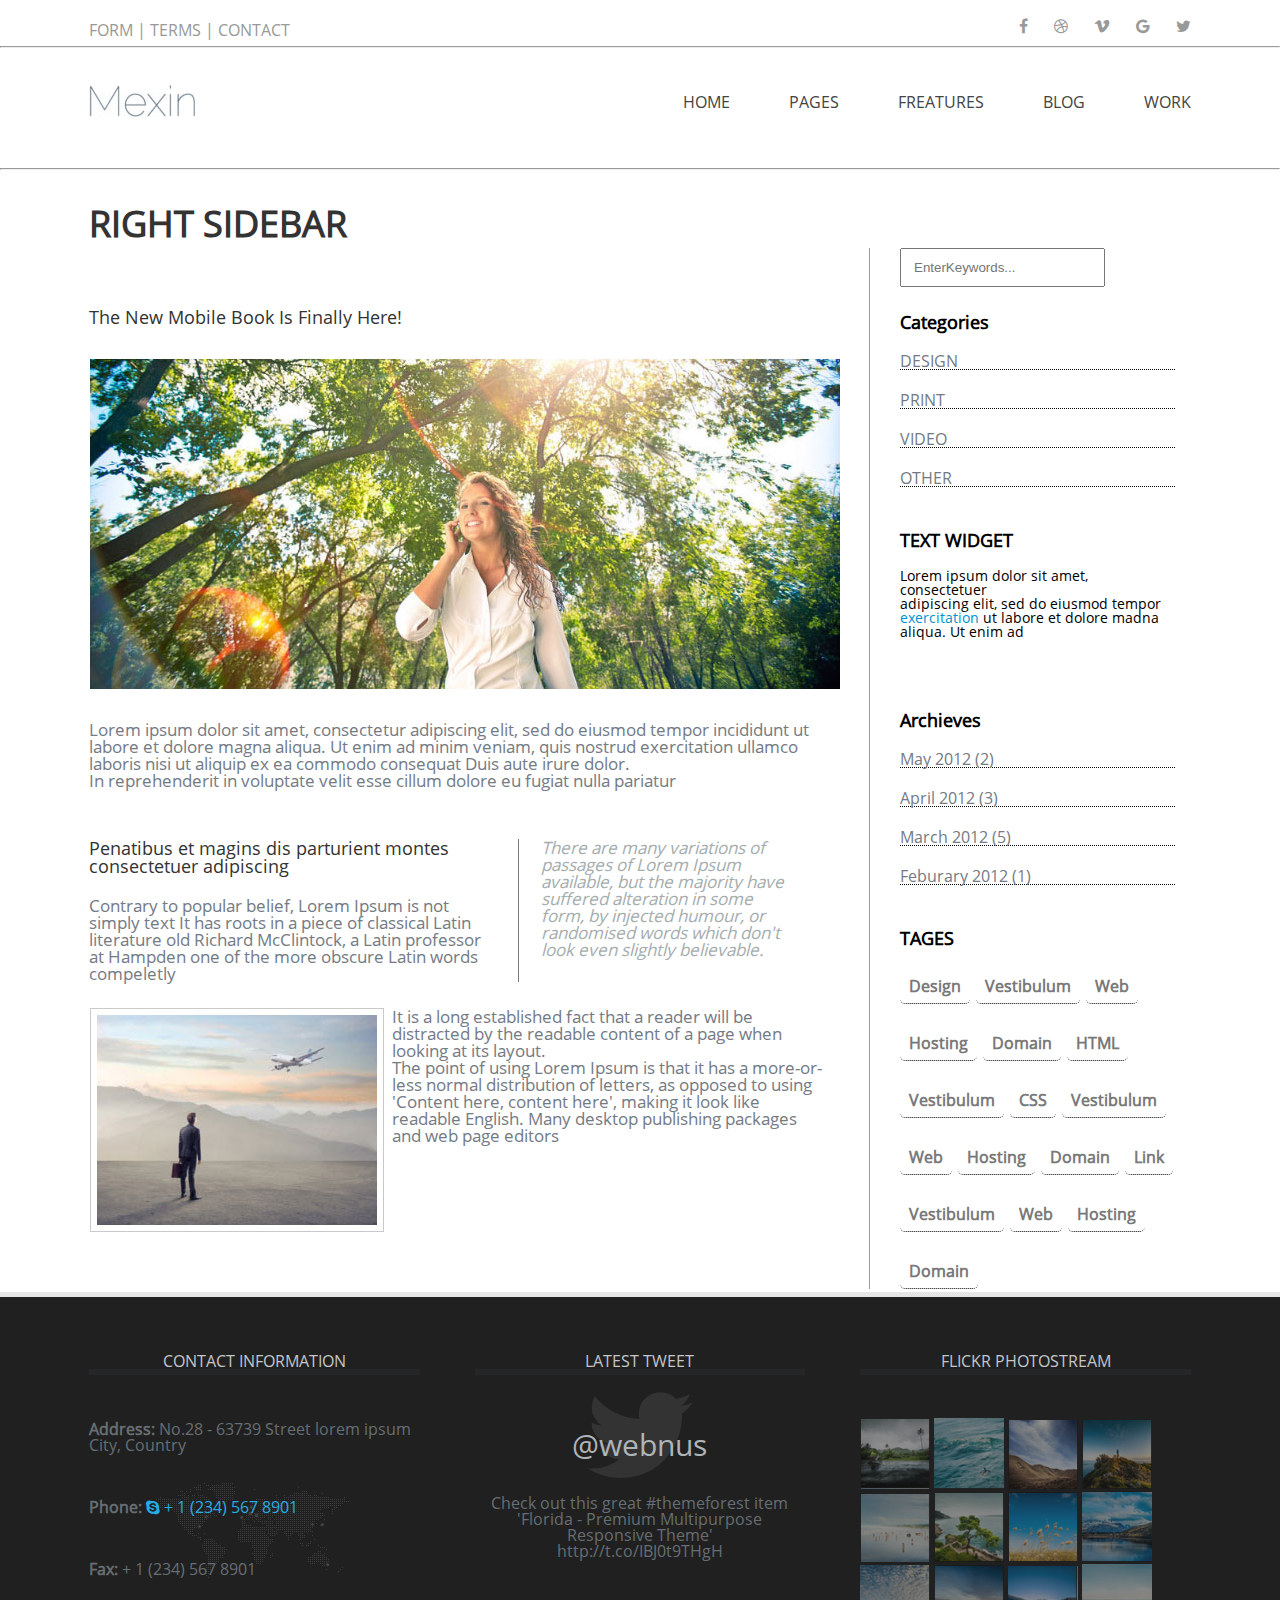
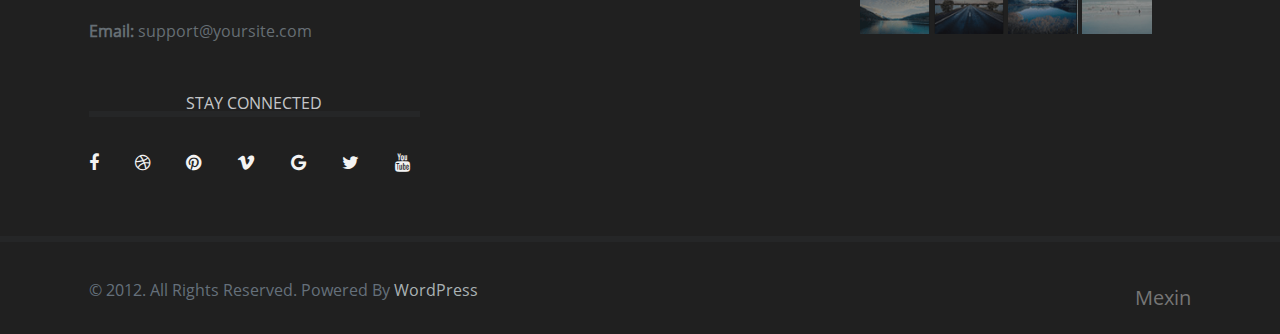
<file: pages.html>
<!doctype html>
<html>
<head>
<meta charset="utf-8">
<title>Untitled Document</title>
<link rel="stylesheet" href="assets/css/reset.css">
<link rel="stylesheet" href="assets/css/style.css">
<link rel="stylesheet" href="assets/css/font-awesome.min.css">

</head>
<body>
<header class="clearfix">
<div class="container">
<nav>
	<ul>
    	<li><a href="#">FORM</a></li>
        <li>|</li>
        <li><a href="#">TERMS</a></li>
        <li>|</li>
        <li><a href="#">CONTACT</a></li>
    </ul>
</nav>
<div class="social">
	<ul>
    	<li><a class="fb" href="https://www.facebook.com/"><i class="fa fa-facebook"></i></a></li>
        <li><a class="db" href="https://dribbble.com/session/new"><i class="fa fa-dribbble"></i></a></li>
        <li><a class="vm" href="https://vimeo.com/join"><i class="fa fa-vimeo"></i></a></li>
        <li><a class="gg" href="https://www.google.com/"><i class="fa fa-google"></i></a></li>
        <li><a class="tt" href="https://twitter.com/"><i class="fa fa-twitter"></i></a></li>
    </ul>
</div><!----social----->
</div><!----container----->
</header>
<hr>
<div class="container clearfix">
	<div class="logo">
		<img src="assets/img/m.jpg">
	</div><!----logo----->
    <div class="nav1">
    	<ul>
        	<li><a href="index.html">HOME</a></li>
            <li><a href="pages.html">PAGES</a></li>
            <li><a href="feature.html">FREATURES</a></li>
            <li><a href="blog.html">BLOG</a></li>
            <li><a href="contact.html">WORK</a></li>
        </ul>
    </div><!----nav1----->           
</div><!----container----->
<hr>
<section class="clearfix">
	<div class="container">
		<div class="left clearfix">
            <h1>RIGHT SIDEBAR</h1>
            <h2>The New Mobile Book Is Finally Here!</h2>
            <img src="assets/img/n.jpg">
            <p>Lorem ipsum dolor sit amet, consectetur adipiscing elit, sed do eiusmod tempor incididunt ut labore et dolore magna aliqua. Ut enim ad minim veniam, quis nostrud exercitation ullamco laboris nisi ut aliquip ex ea commodo consequat Duis aute irure dolor. <br>In reprehenderit in voluptate velit esse cillum dolore eu fugiat nulla pariatur</p>
         <div class="new">
         	<div class="magnis-left">
            <h3>Penatibus et magins dis parturient montes consectetuer adipiscing</h3>
		   <p1>Contrary to popular belief, Lorem Ipsum is not simply text It has roots in a piece of classical Latin literature old Richard McClintock, a Latin professor at Hampden one of the more obscure Latin words compeletly</p1>
            </div><!----magnis-left----->
            <div class="magnis-right">
            <p>There are many variations of passages of Lorem Ipsum available, but the majority have suffered alteration in some form, by injected humour, or randomised words which don't look even slightly believable.</p>
            </div><!----magnis-right----->
         </div><!----new----->
         <div class="new1">
         	<img src="assets/img/Untitled-1.jpg">
 			<p>It is a long established fact that a reader will be distracted by the readable content of a page when looking at its layout. <br>The point of using Lorem Ipsum is that it has a more-or-less normal distribution of letters, as opposed to using 'Content here, content here', making it look like readable English. Many desktop publishing packages and web page editors</p>
         </div><!----new1----->
        </div><!----left----->
        <div class="right">
        	<div class="categories">
            <input type="text" placeholder="EnterKeywords...">
            	<h1>Categories</h1>
            	<ul>
                	<li><a href="#">DESIGN</a></li>
                    <li><a href="#">PRINT</a></li>
                    <li><a href="#">VIDEO</a></li>
                    <li><a href="#">OTHER</a></li>
                </ul>
            </div><!----categories----->
        	<div class="categories1">
            	<h1>TEXT WIDGET</h1>
                <p>Lorem ipsum dolor sit amet, consectetuer <br>adipiscing elit, sed do eiusmod tempor <br><span>exercitation</span> ut labore et dolore madna <br>aliqua. Ut enim ad</p>
            </div><!----categories1----->
            <div class="categories">
            	<h1>Archieves</h1>
            	<ul>
                	<li><a href="#">May 2012 (2)</a></li>
                    <li><a href="#">April 2012 (3)</a></li>
                    <li><a href="#">March 2012 (5) </a></li>
                    <li><a href="#">Feburary 2012 (1)</a></li>
                </ul>
        </div><!----categories----->
        <div class="tags">
			<h1>TAGES</h1>
            <ul>
            	<li><a href="#">Design</a></li>
                <li><a href="#">Vestibulum</a></li>
                <li><a href="#">Web</a></li>
                <li><a href="#">Hosting</a></li>
                <li><a href="#">Domain</a></li>
                <li><a href="#">HTML</a></li>
                <li><a href="#">Vestibulum</a></li>
                <li><a href="#">CSS</a></li>
                <li><a href="#">Vestibulum</a></li>
                <li><a href="#">Web</a></li>
                <li><a href="#">Hosting</a></li>
                <li><a href="#">Domain</a></li>
                <li><a href="#">Link</a></li>
                <li><a href="#">Vestibulum</a></li>
                <li><a href="#">Web</a></li>
                <li><a href="#">Hosting</a></li>
                <li><a href="#">Domain</a></li>
            </ul>
        </div><!----tags----->
        </div><!----right----->
    </div><!----container----->
</section>
<footer class="clearfix">
    <div class="container clearfix">
        <div class="one-third contact">
            <h1>CONTACT INFORMATION</h1>
           <div class="map"> 
            <p><b>Address:</b> No.28 - 63739 Street lorem ipsum City, Country</p>
            <p><b>Phone:</b> <span> <i class="fa fa-skype"></i> + 1 (234) 567 8901 </span></p>
            <p><b>Fax:</b> + 1 (234) 567 8901</p>
            <p><b>Email:</b> support@yoursite.com</p>
           </div><!----map----->
            <h1>STAY CONNECTED</h1>                        
            <div class="icon">
                <ul>
                        <li><a href="https://www.facebook.com/"><i class="fa fa-facebook"></i></a></li>
                        <li><a href="https://dribbble.com/session/new"><i class="fa fa-dribbble"></i></a></li>
                        <li><a href="https://www.pinterest.com/"><i class="fa fa-pinterest"></i></a></li>
                        <li><a href="https://vimeo.com/join"><i class="fa fa-vimeo"></i></a></li>
                        <li><a href="https://www.google.com/"><i class="fa fa-google"></i></a></li>
                        <li><a href="https://twitter.com/"><i class="fa fa-twitter"></i></a></li>
                        <li><a href="https://www.youtube.com/"><i class="fa fa-youtube"></i></a></li>
                </ul>
           </div><!----icon----->
       </div><!----contact----->
    <div class="one-third icon1">
        <h1>LATEST TWEET</h1>
        <div class="webnus">
        <i class="fa fa-twitter fa-5x"></i>  
        <h2>@webnus</h2>
      </div><!----webnus----->
        <p>Check out this great #themeforest item <br>'Florida - Premium Multipurpose <br>Responsive Theme' <br>http://t.co/IBJ0t9THgH</p>
    </div><!----icon1----->
    <div class="one-third icon2">
        <h1>FLICKR PHOTOSTREAM</h1>
        <img src="assets/img/1.gif">
        <img src="assets/img/2.gif">
        <img src="assets/img/3.gif">
        <img src="assets/img/4.gif">
        <img src="assets/img/5.gif">
        <img src="assets/img/6.gif">
        <img src="assets/img/7.gif">
        <img src="assets/img/8.gif">
        <img src="assets/img/9.gif">
        <img src="assets/img/10.gif">
        <img src="assets/img/11.gif">
        <img src="assets/img/12.gif">
    </div> <!-----icon2----->
    </div><!----container----->
    <div class="co">    
                    <hr>
                    </div>
    <div class="container">
        <div class="final">
        <p>&copy; 2012. All Rights Reserved. Powered By <span>WordPress</span></p>
        <h1>Mexin</h1>
        </div><!----final----->
    </div><!----container----->
</footer>
</body>
</html>
</file>
<file: assets/css/style.css>
@font-face{
	src:url(../fonts/OpenSans-Regular.ttf);
	font-family:owner;
}
body{
	font-family:owner;
}
.container{
	width:1102px;
	margin:0 auto;
}
.nav1{
	margin-bottom: 50px;
}
nav{
	float:left;
	margin-top:22px;
}
nav ul li a{
	text-decoration:none;
	color:#999999;
	font-family:owner;
}
nav ul li a:hover{
	color:Red;
}
nav ul li{
	display:inline;
	color:#999999;
}
.social ul li a{
	text-decoration:none;
	margin-left:22px;
	color:#999999;	
}
.social ul li a.fb:hover{
	color:yellow;
}
.social ul li a.db:hover{
	color:red;
}
.social ul li a.vm:hover{
	color:blue;
}
.social ul li a.gg:hover{
	color:orange;
}
.social ul li a.tt:hover{
	color:#93F;
}
.social ul li{
	display:inline;
}
.social{
	float:right;
	margin-top:18px;	
}
.logo{
	margin-top:29px;
	float:left;
}
.nav1{
	float:right;
	margin-top:38px;
}
.nav1 ul li{
	display:inline;
}
.nav1 ul li a{
	text-decoration:none;
	margin-left:55px;
	color:#444444;
	font-family:owner;
}
.nav1 ul li a:hover{
	text-decoration:underline;
	color:red;
}
.search{
	float:right;
}
.search input{
	width:36px;
	height:36px;
	padding:0;
	border:1px solid #f3f3f3;
	background-color:#f3f3f3;
	background-image:url(../img/search.jpg);
	background-repeat:no-repeat;
	background-position:center;
	margin-top:23px;
	margin-left:43px;
	border-radius:100px;
}
.slider img{
	width:100%;
}


/*jssor slider loading skin spin css*/
        .jssorl-009-spin img {
            animation-name: jssorl-009-spin;
            animation-duration: 1.6s;
            animation-iteration-count: infinite;
            animation-timing-function: linear;
        }

        @keyframes jssorl-009-spin {
            from { transform: rotate(0deg); }
            to { transform: rotate(360deg); }
        }

        /*jssor slider bullet skin 032 css*/
        .jssorb032 {position:absolute;}
        .jssorb032 .i {position:absolute;cursor:pointer;}
        .jssorb032 .i .b {fill:#fff;fill-opacity:0.7;stroke:#000;stroke-width:1200;stroke-miterlimit:10;stroke-opacity:0.25;}
        .jssorb032 .i:hover .b {fill:#000;fill-opacity:.6;stroke:#fff;stroke-opacity:.35;}
        .jssorb032 .iav .b {fill:#000;fill-opacity:1;stroke:#fff;stroke-opacity:.35;}
        .jssorb032 .i.idn {opacity:.3;}

        /*jssor slider arrow skin 051 css*/
        .jssora051 {display:block;position:absolute;cursor:pointer;}
        .jssora051 .a {fill:none;stroke:#fff;stroke-width:360;stroke-miterlimit:10;}
        .jssora051:hover {opacity:.8;}
        .jssora051.jssora051dn {opacity:.5;}
        .jssora051.jssora051ds {opacity:.3;pointer-events:none;}
.web{
	padding-top:42px;
	margin-bottom:68px;
}
.web h1{
	font-weight:bold;
	margin-bottom:18px;
	color:#666666;
	font-size:20px;
}
.web p{
	color:#666666;
	font-family:owner;
	font-size:13px;
}
.web i{
	font-size:50px;
	color:#666666;
	margin-bottom:15px;
}
.recent{
	float:left;
	margin-right:110px;
	width:172px;
}
.recent a{
	color:#99cc33;
}
.recent h1{
	font-weight:bold;
	font-size:24px;
	font-family:owner;
	margin-top:42px;
	margin-bottom:26px;
}
.recent p{
	font-family:owner;
	font-size:13px;
	margin-bottom:32px;
	color:#666666;
}
.recent ul li{
	border-bottom:1px dotted #333333;
	margin-bottom:9px;
	padding-bottom:9px;
}
.recent .categories ul li a{
	text-decoration:none;
	color:#333333;
	font-family:owner;
	font-size:14px;
}
.recent1 img{
	margin-bottom:24px;
}
.recent1{
	float:left;
	width:400px;
	float:left;
	margin-right:20px;
}
.recent1:last-child{
	margin-right:0;
}
.recent1 h1{
	color:#333333;
	font-family:owner;
	font-size:18px;
	margin-bottom:26px;
	margin-right:22px;
}
span{
	color:#0093d0;
}
.recent4 p{
	margin-bottom:75px;
}
.avi span{
	color: #3d3d3d;
	font-size: 22px;
	font-weight: normal;
}
.avi h1{
	font-weight: bolder;
	font-size: 40px;
	margin-top: 40px;
	margin-bottom: 50px;
}
.recenthead p{
	font-size:14px;
}
.clean h1{
	margin-top:40px;
	font-size:24px;
	font-weight:bold;
	margin-bottom:26px;
}
.clean p{
	font-size:14px;
	color:#666e74;
	margin-bottom:40px;
}
.clean hr{
	margin-bottom:70px;
}
.clean button{
	float: right;
	background-color: #8fbe32;
	border: 1px solid #8fbe32;
	color: white;
	padding: 10px 15px;
	border-radius: 2px;

}
.clean1{
	float:left;
	width:514px;
	border-right:solid #e5e5e5 1px;
	padding-right:34px;
}
.clean1 h1{
	font-weight:bold;
	margin-bottom:26px;
	font-size:20px;
}
.clean1 p{
	font-size:14px;
	color:#666e74;
	margin-right:24px;
	margin-bottom:30px;
}
.clean1 img{
	width:152px;
	float:right;
}
.clean2{
	float:right;
	width:488px;
}
.clean2 h1{
	font-weight:bold;
	margin-bottom:26px;
	font-size:20px;
}
.clean2 p{
	font-size:14px;
	color:#666e74;
	margin-bottom:30px;
}
.clean2 img{
	width:152px;
	float:right;
}
.clean1 span a{
	font-size:14px;
	color:#8fbe32;
	text-decoration:none;
}
.clean2 span a{
	font-size:14px;
	color:#8fbe32;
	text-decoration:none;
}

.latest h1{
	margin-top:86px;
	margin-bottom:16px;
	font-weight:bold;
}
.latesthead span{
	color:#666e74;
}
.latesthead img{
	margin-bottom:20px;
}
.latesthead h1{
	margin-bottom:20px;
	font-size:18px;
}
.extra hr{
	margin-top:96px;
	margin-bottom:60px;
}
.extra h1{
	font-size:12px;
	color:#666e74;
	margin-bottom:66px;
}
.extra p{
	font-size:24px;

}
.extra p span{
	font-size:16px;
	color:#666e74;
}
.extra p{
	margin-bottom:80px;
}
.extra img{
	margin-top:76px;
	margin-bottom:46px;
}
footer{
	background-color:#202020;
}
.one-third{
	width:30%;
	float:left;
	margin-right:5%;
}
.one-third:last-child{
	margin:0;
}
.contact h1{
	color:#c4c6c8;
	margin-bottom:12px;
	border-bottom:solid #252627 6px;
	margin-top:56px;
	text-align:center;
}
.contact p{
	margin-top:46px;
	margin-bottom:26px;
	color:#666e74;
}
.contact p b{
	font-weight:bold;
}
.contact p span{
	color:#24ade4;
}
.map{
	background-image:url(../img/world-map.png);
	background-repeat:no-repeat;
	background-position:center;
}
.icon ul li{
	display:inline;
}
.icon ul li a{
	margin-right:32px;
	color:#f3f3f3;
	font-size:18px;
}
.icon{
	margin-top:36px;
	margin-bottom:56px;
	margin-right:20px;
	width:356px;
}
.icon1 h1{
	color:#c4c6c8;
	border-bottom:solid #252627 6px;
	margin-top:56px;
	text-align:center;
}
.icon1 p{
	margin-bottom:26px;
	color:#666e74;
	text-align:center;
}
.icon1 h2{
	color:#afb4b7;
	text-align:center;
	margin-top:82px;
	margin-bottom:26px;
	font-size:24px;
}
.icon2 h1{
	color:#c4c6c8;
	border-bottom:solid #252627 6px;
	margin-top:56px;
	text-align:center;
	margin-bottom:42px;
}
.icon2 img{
	width:70px;
}
.webnus{
	text-align:center;
	position:relative;
	color:#333333;
	font-size:24px;
}
.webnus h2{
	top:55px;
	width:100%;
	position:absolute;
	font-size:30px;
	margin-top: 0;
}
.final p{
	color:#65707b;
	margin-top:32px;
	margin-bottom:36px;
	float:left;
}
.final span{
	color:#a9b2b4;
}
.final h1{
	float:right;
	color:#757575;
	font-size:20px;
	margin-top:38px;
}
.co hr{
	border: 0;
	color: #252627;
	border: 3px solid #252627;
}
/* --------------------New Page----------------------- */


.left h1{
	font-weight:bold;
	color:#333333;
	font-size:36px;
	margin-top:28px;
	margin-bottom:66px;
}
.left h2{
	color:#333333;
	margin-bottom:32px;
	font-size:18px;
}
.left{
	width:735px;
	float:left;
	padding-right:45px;
}
.left img{
	margin-bottom:30px;
}
.left p{
	font-size:17px;
	margin-bottom:50px;
	color:#747b85;
}
.left h3{
	color:#333333;
	font-size:18px;
	margin-bottom:22px;
}
.left p1{
	font-size:17px;
	color:#747b85;
}
section{
	background-color:white;
}
.magnis-left{
	width:404px;
	float:left;
	padding-right:25px;
	border-right:solid 1px #747b85;
}
.magnis-right{
	width:258px;
	float:left;
	font-style:italic;
	padding-left:22px;
}
.magnis-right p{
	color:#a5adae;
}
.new1 img{
	width:295px;
	float:left;
	margin-bottom:60px;
}
.new1 p{
	width:432px;
	float:right;
}
.right{
	width:275px;
	padding-left:30px;
	margin-top:70px;
	float:left;
	border-left:solid 1px #999;
}
.right h1{
	margin-top:px;
	font-weight:bold;
	font-size:18px;
}
.right ul li a{
	color:#747b85;
	text-decoration:none;
}
.right ul li{
	margin-top:22px;
	border-bottom:dotted 1px;
}
.categories1 p{
	font-size:14px;
	margin-top:20px;
	margin-bottom:72px;
}
.categories1 h1{
	margin-top:44px;
}
input{
	margin-bottom:26px;
	padding: 10px 12px;
}
.tags{
	font-weight:bold;
	font-size:24px;
	margin-top:44px;
}
.tags ul li{
	display:inline-block;
	font-size:16px;
	border-radius:5px;
	background-color:f2f2f2;
	padding:9px;
	
}
.tags ul li a{
	color:#797979;
}
footer{
	border-top:solid 5px #e5e5e5;
}
.map{
	background-image:url(../img/world-map.png);
	background-repeat:no-repeat;
	background-position:center;
}
/* ----------------------------------Contact Page------------------------------------- */
.contact-us{
	width:470px;
	float:left;
	margin-right:90px;
}
.map1{
	width: 100%;
}
.contact-us h1{
	font-weight:bold;
	font-size:30px;
	margin-top:44px;
	margin-bottom:110px;
}
.contact-us h2{
	font-size:24px;
	margin-bottom:44px;
	color:#333333;
}
.contact-us h3{
	font-size:18px;
	margin-bottom:30px;
	color:#666e74;
	font-weight:bold;
	margin-top:54px;
}
.contact-us p{
	margin-bottom:54px;
	color:#666e74;
}
.contact-us span{
	font-size:18px;
}
.contact-map{
	background-image:url(../img/world-map2.png);
	background-repeat:no-repeat;
	background-position:165px 158px;
}
.raw{
	border-top:solid 4px #efefef;
	
}
.raw p{
	margin-top:40px;
}
.contact-me hr{
	border: 0;
	border-top: 5px solid #e5e5e5;
}
.contact-me{
	width:530px;
	float:left;
	border: 5px solid #e5e5e5;
	border-radius: 5px;	
	box-sizing: border-box;
}
.pad{
	margin-left: 32px;
}
.contact-me h1{
	margin-top:46px;
	margin-bottom:16px;
}

.btn{
	text-align:center;
}
.contact-me button{
	margin-top:34px;
	margin-bottom:60px;
	padding:12px;
	background-color:#8fbe32;
	color:#ffffff;
}
.contact-me input{
	width:430px;
	border: 4px solid #e5e5e5;
	border-radius: 3px;

}
.contact-me textarea{
	background-color: #ffffff;
	border: 4px solid #e5e5e5;
	width: 450px;
	height: 202px;
	border-radius: 3px;
}
/* ------------------------------------Blog Page------------------------------------------ */
.blog{
	width:305px;
	float:left;
}
.blog h2{
	font-weight:bold;
	font-size:36px;
	color:#424748;
	margin-top:42px;
	margin-bottom:86px;
}
.blog span{
	font-size:18px;
	color:#808080;
}
.blog-left{
	margin:0;
	padding-left:0;
	padding-right:30px;
	border-left:0;
	border-right:solid 1px green;
}
.blog-mid{
	width:402px;
	margin-left:44px;
	margin-right:44px;
	float:left;
}
.blog-mid h1{
	font-weight:bold;
	font-size:28px;
	margin-bottom:26px;
	margin-top:28px;
}
.blog-mid h2{
	margin-bottom:26px;
}
.blog-mid p{
	margin-bottom:22px;
}
.blog-mid span{
	font-size:12px;
	color:#69ba45;
}
.blog-mid button{
	background-color:#0093d0;
	border: 1px solid #0093d0;
	padding:9px 19px;
	color:#ffffff;
	margin-bottom:40px;
}
.blog-mid img{
	margin-top:34px;
}
.map{
	background-image:url('../img/world-map2.png');
	background-repeat:no-repeat;
	background-position:center;
}
/* ---------------------------Feature Page--------------------------------- */
.feature-container{
	width:870px;
	background-image:url(../img/dbl-line.jpg);
	background-repeat:repeat-y;
	background-position:center;
	margin:0 auto;
}
.april{
	width:162px;
	background-color:white;
	margin:0 auto;
	margin-bottom:58px;
}
.april h1{
	border:solid 2px #e5e5e5;
	height:36px;
	text-align:center;
	line-height:36px;
	margin-top:32px;
	color:#aaaaaa;
	margin-bottom:28px;
}
.feature-left{
	width:401px;
	float:left;
}
.feature-right{
	width:401px;
	float:right;
}
.feature-title{
	border:solid 1px #d7dce7;
	margin-bottom:31px;
}
.feature-title img{
	padding:13px 10px;
}
.feature-title h1{
	font-size:24px;
	font-weight:bold;
	color:#434343;
}
.feature-title p{
	margin-top:22px;
	margin-bottom:12px;
	color:#a0a0a0;
}
.comment-left{
	height:41px;
	width:210px;
	background-color:#e9e9e9;
	color:#95a2aa;
	margin-bottom:10px;
	float:left;
}
.comment-left h1{
	margin-top:20px;
	margin-bottom:14px;
	margin-left:59px;
	font-size:14px;
}
.comment-right{
	height:41px;
	width:185px;
	background-color:#e9e9e9;
	color:#95a2aa;
	margin-bottom:10px;
	float:right;
}
.comment-right p{
	margin-top:7px;
	margin-bottom:12px;
	font-size:14px;
	float:right;
	margin-right:14px;

}
.comment-right span{
	margin-top:9px;
	margin-bottom:10px;
	font-size:22px;
	float:left;
	margin-left:14px;

}

.map{
	background-image:url(../img/world-map.png);
	background-repeat:no-repeat;
	background-position:center;
}
.pagination ul li{
	display:inline;
	border:solid 1px #e5e5e5;
	padding:16px;
	margin-right:-5px;
	color:#0093d0;
}
.pagination ul li:hover{
	color:#999999;
	background-color:#f5f5f5;
}
.pagination{
	text-align:center;
	margin-bottom:58px;
}
</file>
